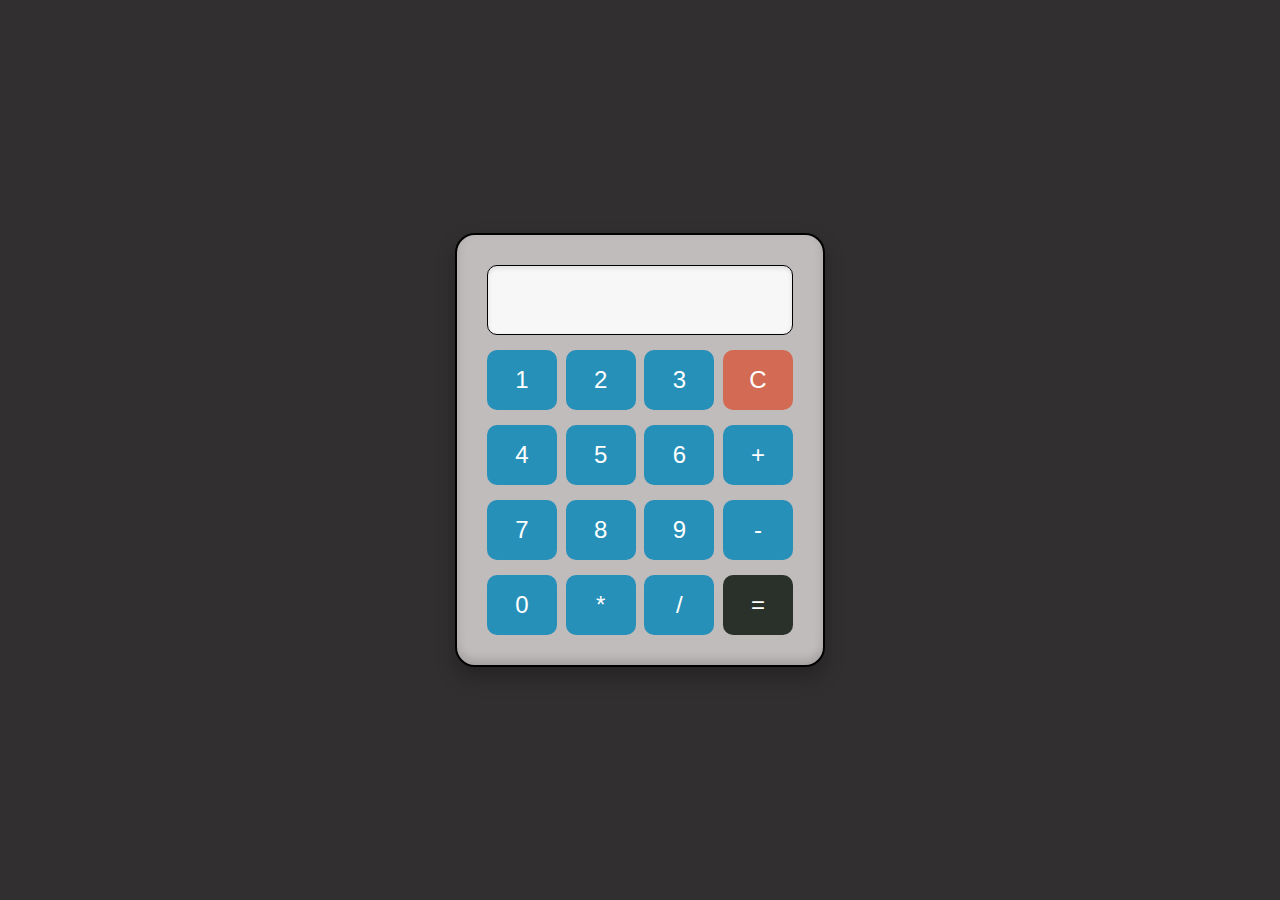
<file: codsoft_3/calculator.html>
<!DOCTYPE html>
<html lang="en">
<head>
    <meta charset="UTF-8">
    <meta name="viewport" content="width=device-width, initial-scale=1.0">
    <title>CALCULATOR</title>
    <link rel="stylesheet" href="styles3.css">
</head>
<body>
    <div class="container">
        <form action="" class="calculator">
            <div class="display">
                <input type="text" id="myinput" readonly>
            </div>
            <div class="row">
                <div class="btn" onclick="btnOne()">1</div>
                <div class="btn" onclick="btnTwo()">2</div>
                <div class="btn" onclick="btnThree()">3</div>
                <div class="btn clear" onclick="clearInput()">C</div>
            </div>
            <div class="row">
                <div class="btn" onclick="btnFour()">4</div>
                <div class="btn" onclick="btnFive()">5</div>
                <div class="btn" onclick="btnSix()">6</div>
                <div class="btn" onclick="btnPlus()">+</div>
            </div>
            <div class="row">
                <div class="btn" onclick="btnSeven()">7</div>
                <div class="btn" onclick="btnEight()">8</div>
                <div class="btn" onclick="btnNine()">9</div>
                <div class="btn" onclick="btnMinus()">-</div>
            </div>
            <div class="row">
                <div class="btn" onclick="btnZero()">0</div>
                <div class="btn" onclick="btnMultiply()">*</div>
                <div class="btn" onclick="btnDivide()">/</div>
                <div class="btn equal" onclick="btnResult()">=</div>
            </div>
        </form>
    </div>
    <script src="main.js"></script>
</body>
</html>
</file>
<file: codsoft_3/styles3.css>
* {
    margin: 0;
    padding: 0;
    box-sizing: border-box;
}
:root {
    --primary: #2790b9;
    --primary-dark: #14aba6;
    --secondary: #d65a3ed4;
    --secondary-dark: #d43434;
    --tertiary-dark: #080908;
    --tertiary: #2a312a;
}
body {
    background-color: #312f2f;
    display: flex;
    justify-content: center;
    align-items: center;
    min-height: 100vh;
    font-family: Arial, sans-serif;
}
.container {
    border: 2.6px solid black;
    width: 370px;
    background-color: #c1bcbc;
    padding: 30px;
    border-radius: 20px;
    box-shadow: 0 10px 20px rgba(0, 0, 0, 0.25),
                inset 0 -5px 10px rgba(0, 0, 0, 0.15);
}
.calculator .display input {
    border: 1.5px solid black;
    width: 100%;
    height: 70px;
    
    background: #f7f7f7;
    border-radius: 10px;
    box-shadow: inset 0 2px 5px rgba(0, 0, 0, 0.1);
    text-align: right;
    padding: 10px;
    font-size: 2rem;
    color: #333;
    outline: none;
}
.calculator .row {
    display: flex;
    justify-content: space-between;
    margin-top: 15px;
}
.calculator .btn {
    width: 70px;
    height: 60px;
    background-color: var(--primary);
    border: none;
    border-radius: 10px;
    color: #fff;
    font-size: 1.5rem;
    text-align: center;
    line-height: 60px;
    cursor: pointer;
    transition: 0.3s;
}
.calculator .btn:hover {
    background-color: var(--primary-dark);
    transform: scale(1.05);
}
.calculator .btn:active {
    background-color: var(--primary-dark);
    transform: scale(0.95);
}
.calculator .btn.clear {
    background-color: var(--secondary);
}
.calculator .btn.clear:hover {
    background-color: var(--secondary-dark);
}
.calculator .btn.equal {
    background-color: var(--tertiary);
}
.calculator .btn.equal:hover {
    background-color: var(--tertiary-dark);
}
</file>
